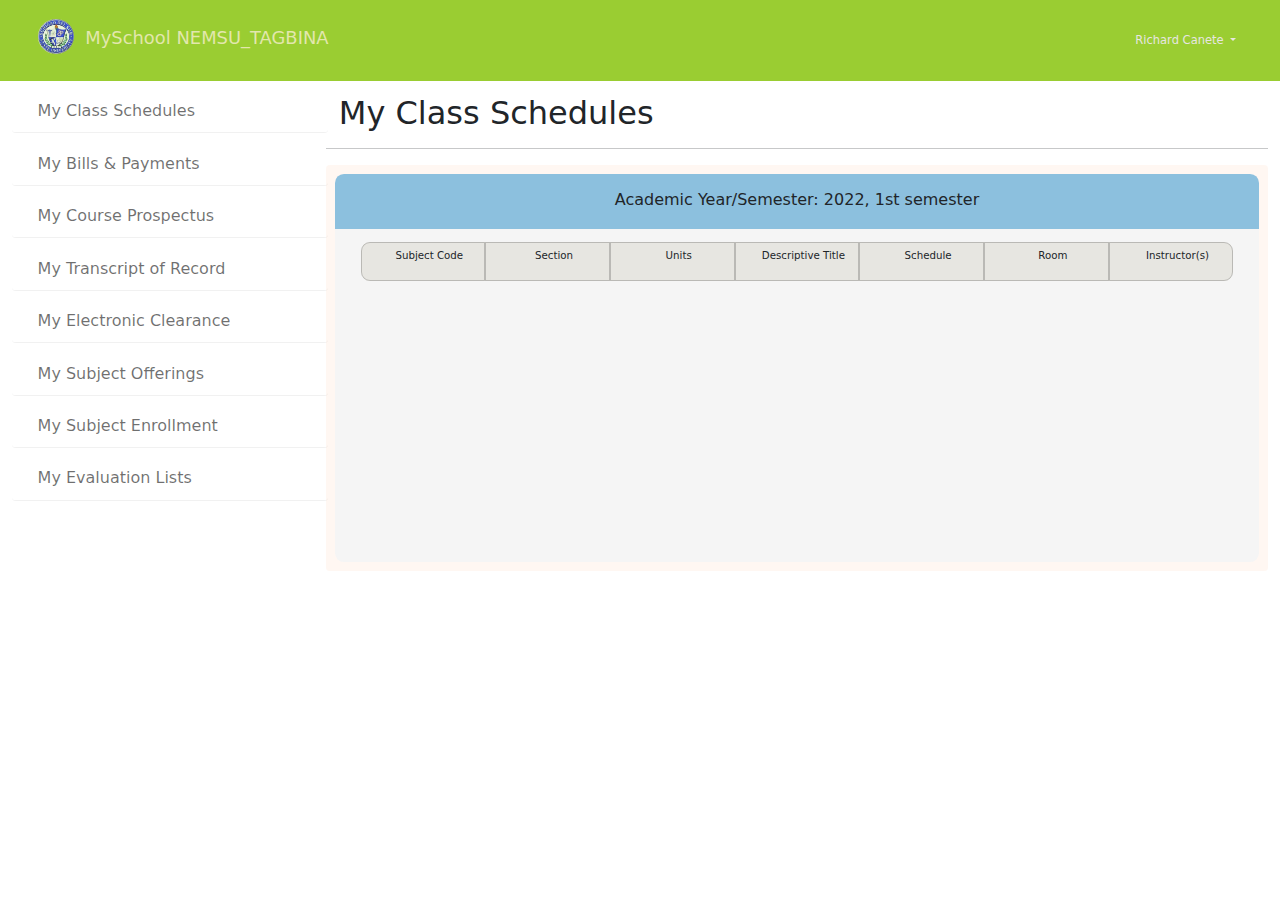
<file: myClassSched.html>
<!DOCTYPE html>
<html lang="en">
<head>
    <meta charset="UTF-8">
    <meta http-equiv="X-UA-Compatible" content="IE=edge">
    <meta name="viewport" content="width=device-width, initial-scale=1.0">
    <link rel="stylesheet" href="css/index.css">
    <link rel="stylesheet" href="css/bootstrap.min.css">
    <link rel="shortcut icon" href="images/favicon.ico">
    <title>NEMSU_tagbina-dashboard</title>
</head>
<body>
    <div id="header" class="navbar navbar-expand-lg">
        <h2><img src="images/logo.png" alt=""><a id="nemsuText" href="">MySchool NEMSU_TAGBINA</a></h2>
        <button class="navbar-toggler" type="button" data-bs-toggle="collapse" data-bs-target="#navbarNavDarkDropdown" aria-controls="navbarNavDarkDropdown" aria-expanded="false" aria-label="Toggle navigation">
            <span class="navbar-toggler-icon"></span>
        </button>
            <div class="collapse navbar-collapse" id="navbarNavDarkDropdown">
                <ul class="navbar-nav">
                    <li class="nav-item dropdown">
                        <a class="nav-link dropdown-toggle" href="#" id="navbarDarkDropdownMenuLink" role="button" data-bs-toggle="dropdown" aria-expanded="false">
                            Richard Canete
                        </a>
                        <ul class="dropdown-menu" aria-labelledby="navbarDarkDropdownMenuLink">
                            <li><a class="dropdown-item" href="index.html">User Profile</a></li>
                            <li><a class="dropdown-item" href="#">Change Password</a></li>
                            <hr>
                            <li><a class="dropdown-item" href="#">Log out</a></li>
                        </ul>
                    </li>
                </ul>
          </div>
    </div>
    <div class="container-fluid">
        <div class="row g-0">
            <div class="col-3">
                <div id="btnsDisplay" class="btn-group-vertical" role="group" aria-label="Basic outlined example">
                    <a href="myClassSched.html"><button id="btn" type="button" class="btn">My Class Schedules</button></a>
                    <a href=""><button id="btn" type="button" class="btn">My Bills & Payments</button></a>
                    <a href=""><button id="btn" type="button" class="btn">My Course Prospectus</button></a>
                    <a href=""><button id="btn" type="button" class="btn">My Transcript of Record</button></a>
                    <a href=""><button id="btn" type="button" class="btn">My Electronic Clearance</button></a>
                    <a href=""><button id="btn" type="button" class="btn">My Subject Offerings</button></a>
                    <a href=""><button id="btn" type="button" class="btn">My Subject Enrollment</button></a>
                    <a href=""><button id="btn" type="button" class="btn">My Evaluation Lists</button></a>
                  </div>
            </div>
            <div class="col-9">
                <h2 id="Text">My Class Schedules</h2>
                        <hr>
                <div id="userInfo" class="container-fluid">
                    <div class="infoDetailsClassChed">
                        <div id="topRow" class="row g-0">
                            <p>Academic Year/Semester: 2022, 1st semester</p>
                        </div>
                        <div class="records">
                            <div class="row g-0">
                                <div id="NamedetailsNewF" class="col">
                                    Subject Code
                                </div>
                                <div id="NamedetailsNew" class="col">
                                    Section
                                </div>
                                <div id="NamedetailsNew" class="col">
                                    Units
                                </div>
                                <div id="NamedetailsNew" class="col">
                                    Descriptive Title
                                </div>
                                <div id="NamedetailsNew" class="col">
                                    Schedule
                                </div>
                                <div id="NamedetailsNew" class="col">
                                    Room
                                </div>
                                <div id="NamedetailsNewL" class="col">
                                    Instructor(s)
                                </div>
                            </div>
                        </div>
                    </div>       
                </div>
            </div>
        </div>
    </div>






    <script src="js/jquery-3.6.0.js"></script>
    <script src="js/bootstrap.min.js"></script>
</body>
</html>
</file>
<file: css/index.css>
body{
    width: 100vw;
    height: 100vh;
}
#header{
    background-color: yellowgreen;
    align-items: center;
    display: flex;
    height: 9vh;
    width: 100%;
    z-index: 1;
}
#topHeader{
    position: relative;
    display: block;
}
#header img{
    width: 9%;
    opacity: 85%;
}
#nemsuText{
    margin-left: .9vw;
    text-decoration: none;
    color: #faf0d7c0;
    font-size: 70%;
}
#header h2{
    margin-left: 3vw;
    font-size: 2vw;
}
#navbarDarkDropdownMenuLink{
    color:  #E7E6E1;
}
.navbar-nav{
    position: relative;
    left: 82%;
    font-size: .9vw;
}
.dropdown-menu a{
    font-size: 80%;
}
.btn-group-vertical{
    width: 100%;
}
.btn-group-vertical button{
    border: 0;
    border-radius: 0;
    text-align: left;
    font-weight: 500;
    padding-left: 2vw;
    margin-top: .7vw;
}
.btn-group-vertical button:hover{
    background-color: rgb(56, 177, 0);
}
#btn{
    border-radius: .3vw;
    width: 24.7vw;
    height: 3.4vw;
    outline-color: #8CC0DE;
    border-bottom: .1vw solid rgba(0, 0, 0, 0.055);
    color: rgba(0, 0, 0, 0.562);
}
#btn a{
    text-decoration: none;
}
#btn:focus {
    box-shadow: none;
}
#btn:focus {
    box-shadow: none;
}
.infoDetails{
    height: 65.5vh;
    background-color: gainsboro;
    position: relative;
    padding-bottom: 1vw;
    border-top-left-radius: .7vw;
    border-top-right-radius: .7vw;
    border-bottom-right-radius: .7vw;
    border-bottom-left-radius: .7vw;
    padding-bottom: 20vw;}
#Text{
    padding-top: 1vw;
    padding-left: 1vw;
}
#topRow{
    background-color: rgb(97, 170, 109);
    text-align: center;
    padding: .1vw;
    padding-top: 1.1vw;
    border-top-left-radius: .7vw;
    border-top-right-radius: .7vw;
}
#userInfo{
    padding: .7vw;
    background-color: #ffd9c034;
    border-radius: .3vw;
}
#image{
    border: .1vw solid rgba(0, 0, 0, 0.123);
    border-right: 0;
    height: 10vw;
    padding-top: 7.8vw;
    text-align: right;
    padding-right: 1vw;
    font-size: 1vw;
}
#detailsHere{
    border: .1vw solid rgba(0, 0, 0, 0.123);
    height: 10vw;
    font-size: 1vw;
}
#detailsHere img{
    width: 7.1vw;
    padding-top: .8vw;
    padding-left: .6vw;
    opacity: 90%;
}
#Cname{
    height: 3vw;
    border-bottom: .1vw solid rgba(0, 0, 0, 0.123);
    padding-top: .4vw;
    text-align: right;
    padding-right: 1vw;
    border-left: .1vw solid rgba(0, 0, 0, 0.123);
    font-size: 1vw;
}
#Namedetails{
    border-bottom: .1vw solid rgba(0, 0, 0, 0.123);
    border-right: .1vw solid rgba(0, 0, 0, 0.123);
    border-left: .1vw solid rgba(0, 0, 0, 0.123);
    height: 3vw;
    border-top: 0;
    padding-top: .4vw;
    text-align: left;
    padding-left: 1vw;
    font-size: 1vw;
    font-weight: bold;
}
#Cnamedetails{
    border-bottom: .1vw solid rgba(0, 0, 0, 0.123);
    border-right: .1vw solid rgba(0, 0, 0, 0.123);
    border-left: .1vw solid rgba(0, 0, 0, 0.123);
    height: 3vw;
    border-top: 0;
    padding-top: .4vw;
    text-align: left;
    padding-left: 1vw;
    font-size: 1vw;
}
#FCname{
    height: 3vw;
    border-bottom: .1vw solid rgba(0, 0, 0, 0.123);
    padding-top: .4vw;
    text-align: right;
    padding-right: 1vw;
    border-left: .1vw solid rgba(0, 0, 0, 0.123);
    font-size: 1vw;
    border-bottom-left-radius: .7vw;
}
#FCnamedetails{
    border-bottom: .1vw solid rgba(0, 0, 0, 0.123);
    border-right: .1vw solid rgba(0, 0, 0, 0.123);
    border-left: .1vw solid rgba(0, 0, 0, 0.123);
    height: 3vw;
    border-top: 0;
    padding-top: .4vw;
    text-align: left;
    padding-left: 1vw;
    font-size: 1vw;
    border-bottom-right-radius: .7vw;
}
#topRow2{
    background-color: #09202e;
    text-align: center;
    padding: .1vw;
    padding-top: 1.1vw;
    border-top-left-radius: .7vw;
    border-top-right-radius: .7vw;
    margin-top: 7vw;
}
.infoDetails2{
    height: 57.7vh;
    background-color: rgb(221, 182, 182);
    position: relative;
    padding-bottom: 1vw;
    border-top-left-radius: .7vw;
    border-top-right-radius: .7vw;
    border-bottom-right-radius: .7vw;
    border-bottom-left-radius: .7vw;
    padding-bottom: 20vw;
    margin-bottom: 4vw;
}
#image2{
    height: 3vw;
    border-bottom: .1vw solid rgba(0, 0, 0, 0.123);
    padding-top: .4vw;
    text-align: right;
    padding-right: 1vw;
    border-left: .1vw solid rgba(0, 0, 0, 0.123);
    font-size: 1vw;
}
#detailsHere2{
    height: 3vw;
    border-bottom: .1vw solid rgba(0, 0, 0, 0.123);
    padding-top: .4vw;
    text-align: left;
    padding-left: 1vw;
    border-left: .1vw solid rgba(0, 0, 0, 0.123);
    font-size: 1vw;
}
/* classChed */
.myClassText{
    margin-top: 1.2vw;
    padding-left: 2vw;
    padding-right: 2vw;
}
#topRow{
    background-color: #8CC0DE;
    text-align: center;
    padding: .1vw;
    padding-top: 1.1vw;
    border-top-left-radius: .7vw;
    border-top-right-radius: .7vw;
}
.infoDetailsClassChed{
    background-color: whitesmoke;
    padding-bottom: 1vw;
    border-top-left-radius: .7vw;
    border-top-right-radius: .7vw;
    border-bottom-right-radius: .7vw;
    border-bottom-left-radius: .7vw;
    padding-bottom: 20vw;
}
#details{
    margin: 1vw;
    font-size: small;
    border: .1vw solid rgba(0, 0, 0, 0.151);
    border-radius: .4vw;
    background-color: #FFD9C0;
}
.col{
    border-right: .1vw solid rgba(0, 0, 0, 0.151);
    text-align: center;
    height: 5vh;
    padding-top: .5vw;
}
#lastCol{
    border: 0;
}
#classSched{
    padding: 20vw;
}
.records{
    background-color: #E7E6E1;
    border-radius: .7vw;
    margin: 2vw;
    margin-top: 1vw;
}
#NamedetailsNew{
    border: .1vw solid rgba(0, 0, 0, 0.192);
    height: 3vw;
    padding-top: .4vw;
    text-align: center;
    padding-left: 1vw;
    font-size: .8vw;
}
#NamedetailsNewF{
    border: .1vw solid rgba(0, 0, 0, 0.192);
    border-top-left-radius: .7vw;
    border-bottom-left-radius: .7vw;
    height: 3vw;
    padding-top: .4vw;
    text-align: center;
    padding-left: 1vw;
    font-size: .8vw;
}
#NamedetailsNewL{
    border: .1vw solid rgba(0, 0, 0, 0.192);
    border-top-right-radius: .7vw;
    border-bottom-right-radius: .7vw;
    height: 3vw;
    padding-top: .4vw;
    text-align: center;
    padding-left: 1vw;
    font-size: .8vw;
}
#userInfo3{
    margin-top: 6.2vw;
    padding: .7vw;
    background-color: #ffd9c034;
    border-radius: .3vw;
}
.infoDetailsClassChed3{
    height: 70vh;
    background-color: whitesmoke;
    padding-bottom: 1vw;
    border-top-left-radius: .7vw;
    border-top-right-radius: .7vw;
    border-bottom-right-radius: .7vw;
    border-bottom-left-radius: .7vw;
    padding-bottom: 20vw;
}
.infoDetailsClassChed4{
    height: 75vh;
    background-color: rgb(206, 183, 183);
    padding-bottom: 1vw;
    border-top-left-radius: .7vw;
    border-top-right-radius: .7vw;
    border-bottom-right-radius: .7vw;
    border-bottom-left-radius: .7vw;
    padding-bottom: 20vw;
}
.infoDetailsClassChed5{
    height: 70vh;
    background-color: rgb(189, 185, 185);
    padding-bottom: 1vw;
    border-top-left-radius: .7vw;
    border-top-right-radius: .7vw;
    border-bottom-right-radius: .7vw;
    border-bottom-left-radius: .7vw;
    padding-bottom: 20vw;
}
.infoDetailsClassChed6{
    height: 70vh;
    background-color: rgb(248, 219, 219);
    padding-bottom: 1vw;
    border-top-left-radius: .7vw;
    border-top-right-radius: .7vw;
    border-bottom-right-radius: .7vw;
    border-bottom-left-radius: .7vw;
    padding-bottom: 20vw;
}
#navbarDarkDropdownMenuLink2{
    color:  #000000;
}
.navbar-nav2{
    list-style: none;
    left: 82%;
    font-size: .9vw;
}
#btnSub{
    margin-left: 3%;
}
</file>
